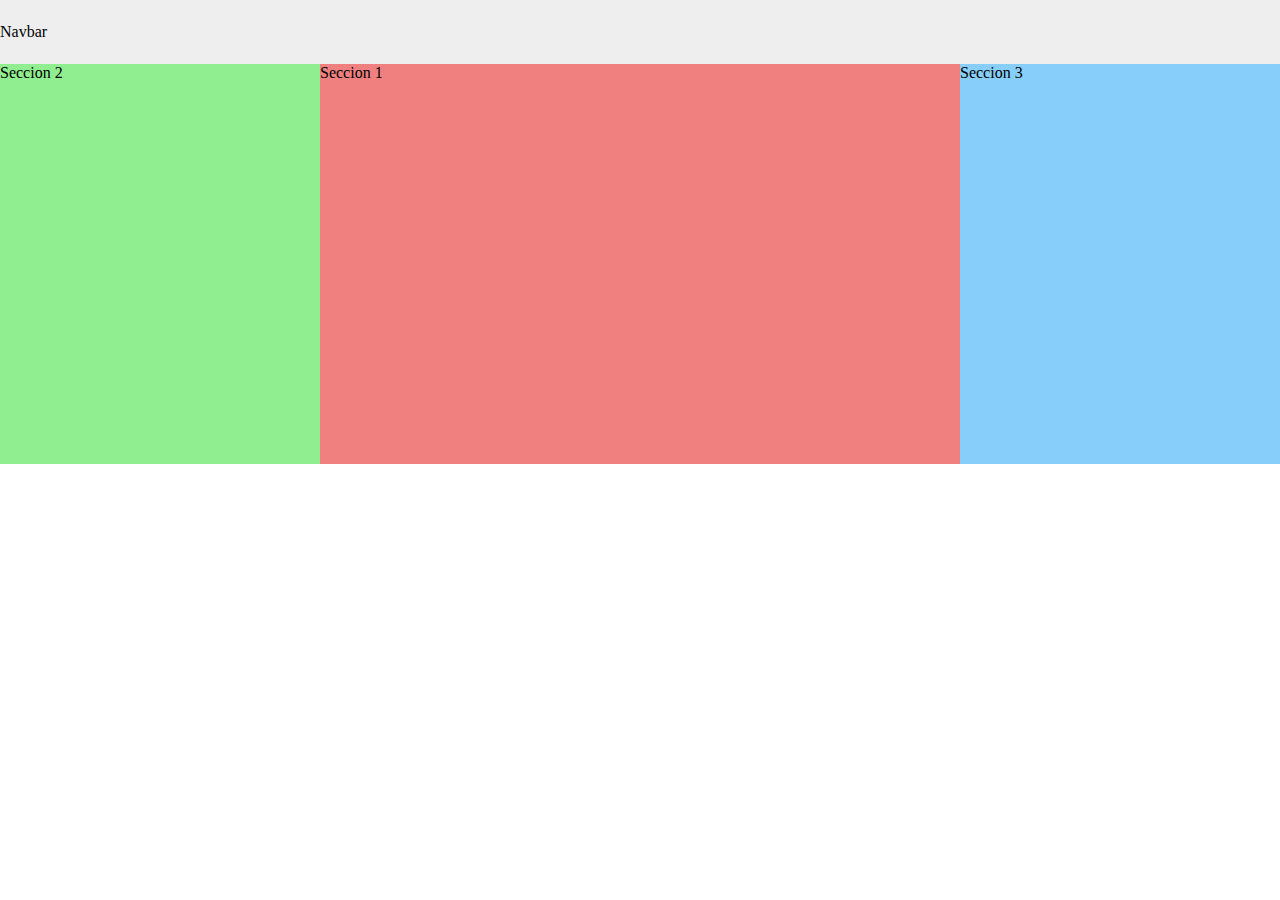
<file: column_drop/index.html>
<!DOCTYPE html>
<html lang="en">
<head>
  <meta charset="UTF-8">
  <meta name="viewport" content="width=device-width, initial-scale=1.0">
  <link rel="stylesheet" href="style.css">
  <title>Column Drop</title>
</head>
<body>
  <nav>Navbar</nav>
  <div class="container">
    <section class="c1">Seccion 1</section>
    <section class="c2">Seccion 2</section>
    <section class="c3">Seccion 3</section>
  </div>
</body>
</html>
</file>
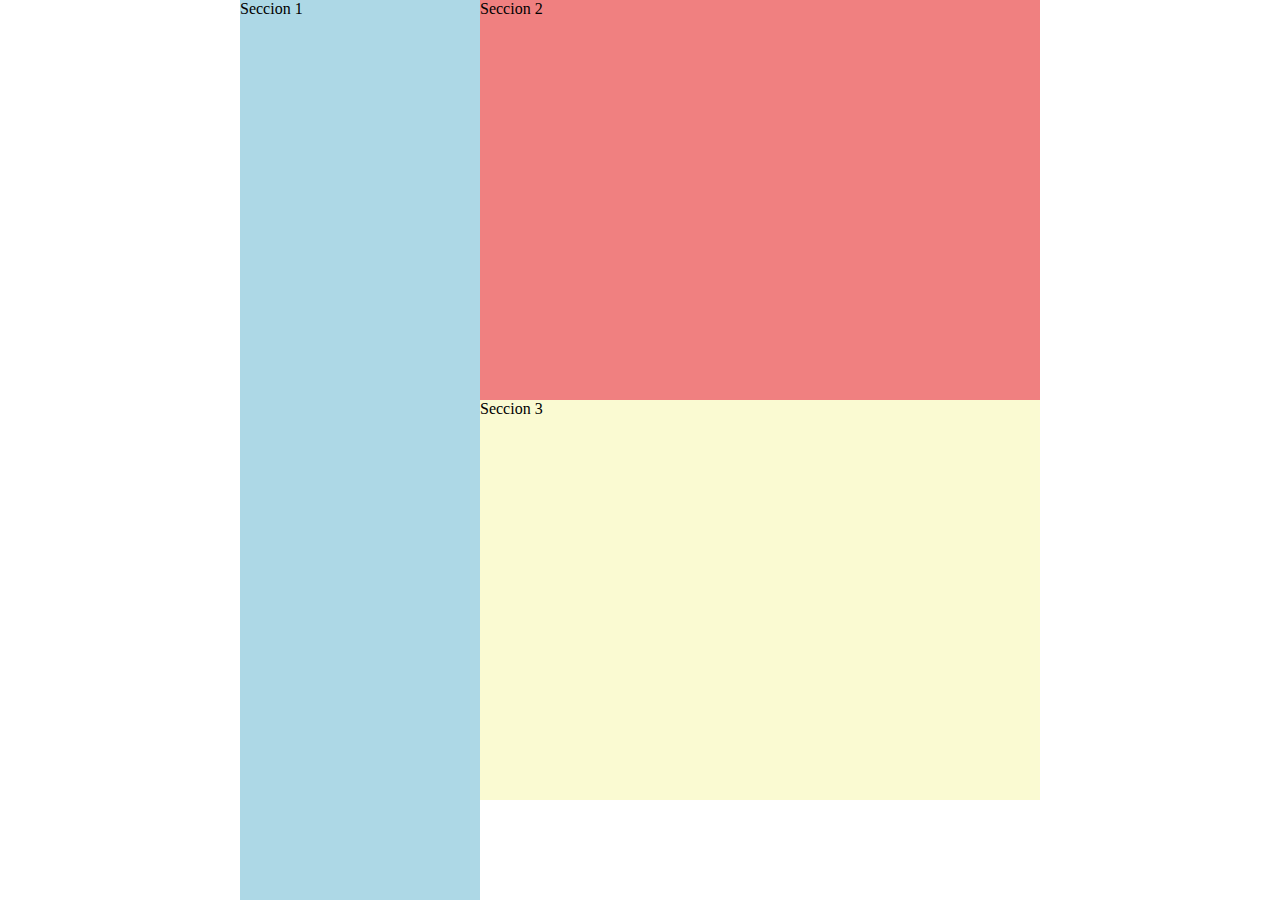
<file: layout_shifter/index.html>
<!DOCTYPE html>
<html lang="en">
<head>
  <meta charset="UTF-8">
  <meta name="viewport" content="width=device-width, initial-scale=1.0">
  <link rel="stylesheet" href="style.css">
  <title>Layout shifter</title>
</head>
<body>
   <div class="container">
     <section class="c1">Seccion 1</section>
     <div class="container-inner">
       <section class="c2">Seccion 2</section>
       <section class="c3">Seccion 3</section>
     </div>
   </div>
</body>
</html>
</file>
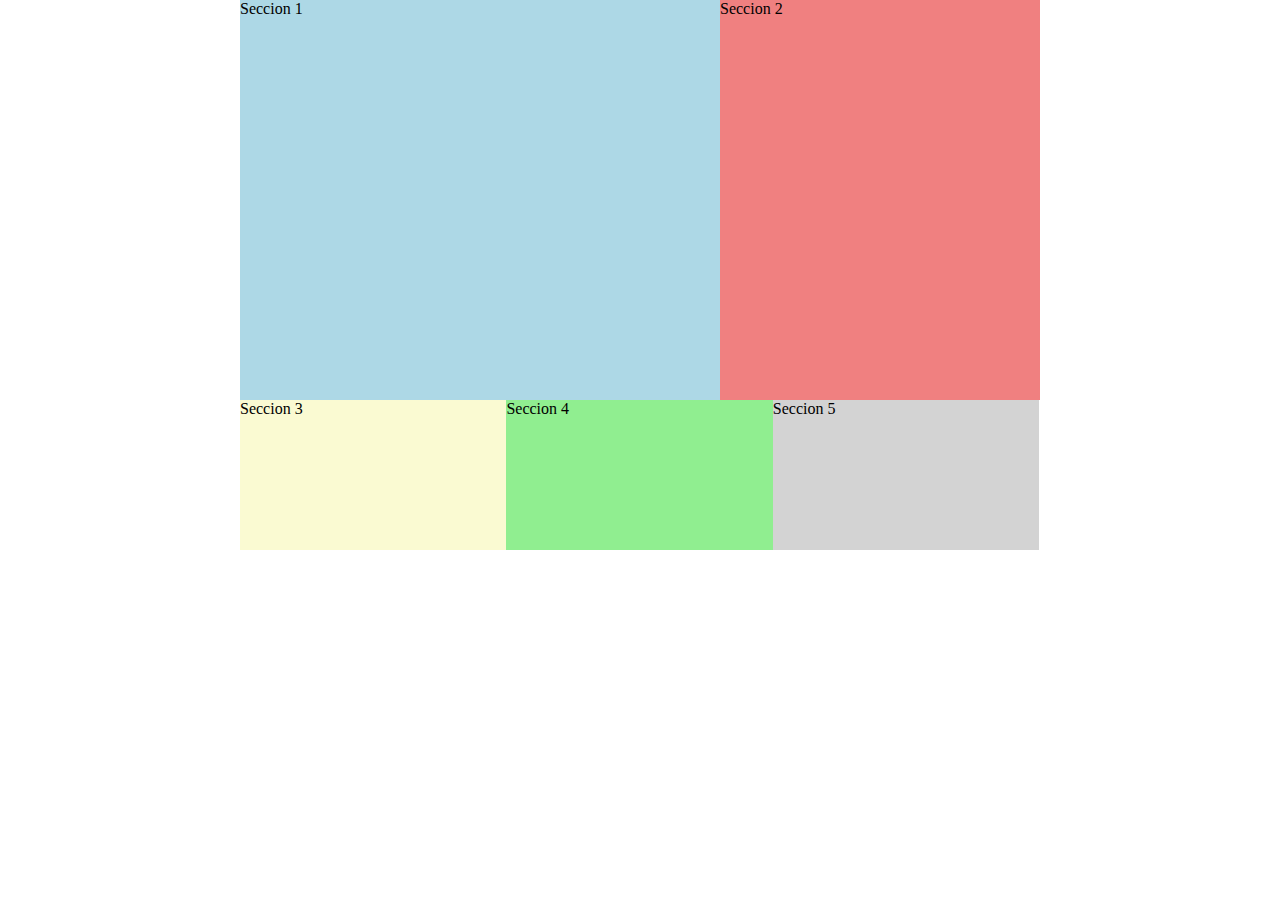
<file: mostly_fluid/index.html>
<!DOCTYPE html>
<html lang="en">
<head>
  <meta charset="UTF-8">
  <meta name="viewport" content="width=device-width, initial-scale=1.0">
  <link rel="stylesheet" href="style.css">
  <title>Document</title>
</head>
<body>
  <div class="container">
    <section class="c1">Seccion 1</section>
    <section class="c2">Seccion 2</section>
    <section class="c3">Seccion 3</section>
    <section class="c4">Seccion 4</section>
    <section class="c5">Seccion 5</section>
  </div>
</body>
</html>
</file>
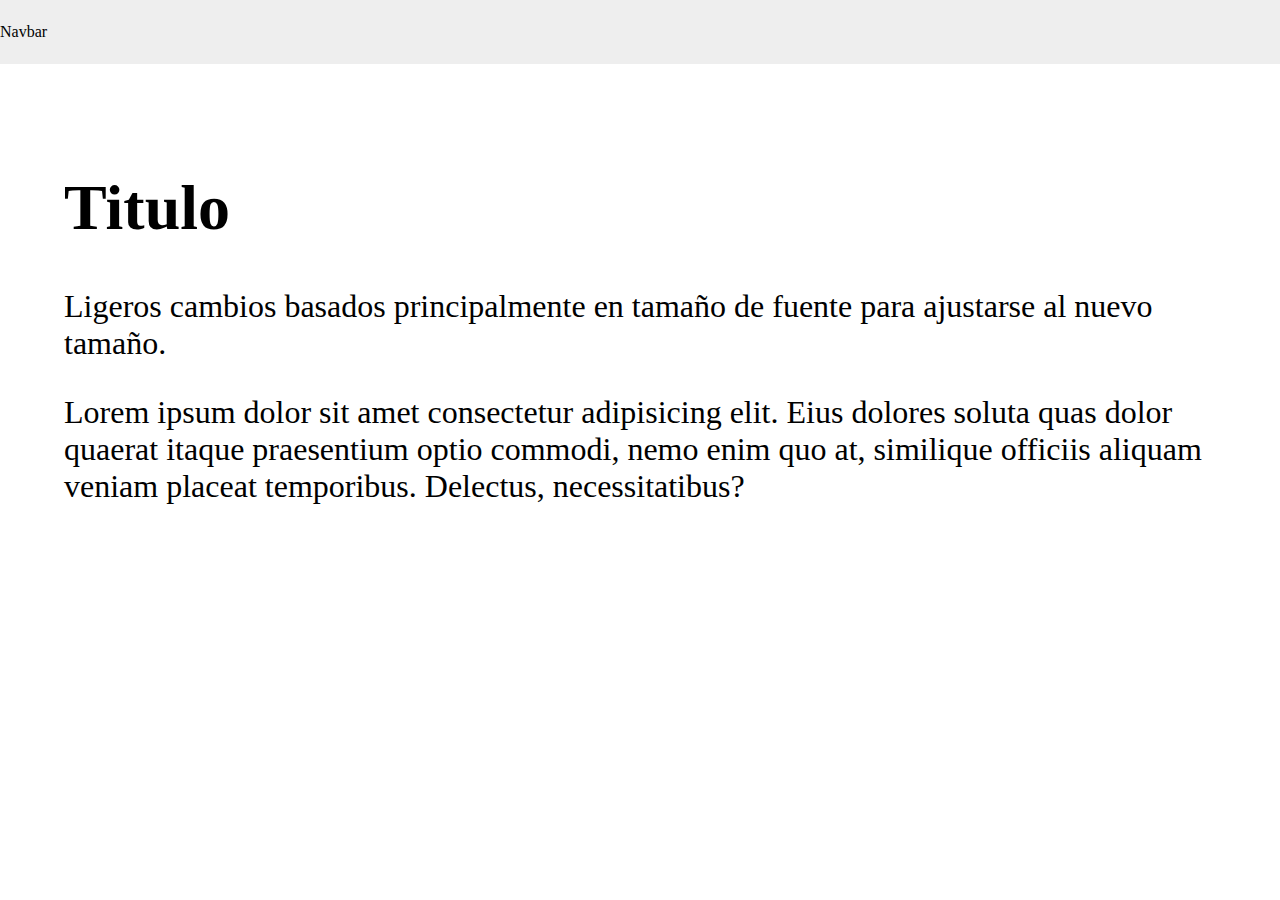
<file: tiny_tweaks/index.html>
<!DOCTYPE html>
<html lang="en">
<head>
  <meta charset="UTF-8">
  <meta name="viewport" content="width=device-width, initial-scale=1.0">
  <title>Tiny Tweaks</title>
  <link rel="stylesheet" href="style.css">
</head>
<body>
  <nav>Navbar</nav>
  <section class="c1">
    <h1>Titulo</h1>
    <P>Ligeros cambios basados principalmente en tamaño de fuente para ajustarse al nuevo tamaño.</P>
    <p>Lorem ipsum dolor sit amet consectetur adipisicing elit. Eius dolores soluta quas dolor quaerat itaque praesentium optio commodi, nemo enim quo at, similique officiis aliquam veniam placeat temporibus. Delectus, necessitatibus?</p>
  </section>
</body>
</html>
</file>
<file: column_drop/style.css>
body{
  margin: 0;
  font-size: 16px;
}

nav{
  background: #EEEEEE;
  height: 64px;
  line-height: 64px;
}

.container{
  display: flex;
  display: -webkit-flex;
  flex-wrap: wrap;
  flex-direction: row; /* valor por default */
  flex-flow: row wrap; /*Manera abreviada */
}

.c1, .c2, .c3{
  width: 100%;
}

.c1{
  background: lightcoral;
  height: 400px;
}

.c2{
  background: lightgreen;
  height: 400px;
}

.c3{
  background: lightskyblue;
  height: 400px;
}

@media screen and (min-width: 500px){
  .c1{
    width: 70%;
    order: 2;
  }

  .c2{
    width: 30%;
    order: 1;
  }

  .c3{
    order: 3;
  }
}

@media screen and (min-width: 800px){
  .c2, .c3{
    width: 25%;
  }

  .c1{
    width: 50%;
  }
}
</file>
<file: layout_shifter/style.css>
body{
  margin: 0;
}

.container{
  display: flex;
  flex-wrap: wrap;
}

.c1{
  background: lightblue;
  height: 100px;
}

.c2{
  background: lightcoral;
  height: 400px;
}

.c3{
  background: lightgoldenrodyellow;
  height: 400px;
}

.c1, .container-inner{
  width: 100%;
}

@media screen and (min-width: 500px){
  .c1{
    height: 175px;
  }
}

@media screen and (min-width: 800px){
  .container{
    width: 800px;
    margin: 0 auto;
  }

  .c1{
    width: 30%;
    height: 100vh;
  }

  .container-inner{
    width: 70%;
  }
}
</file>
<file: mostly_fluid/style.css>
body{
  margin: 0;
}

section{
  width: 100%;
}

.container{
  display: flex;
  flex-wrap: wrap;
}

.c1{
  background: lightblue;
  height: 400px;
}

.c2{
  background: lightcoral;
  height: 150px;
}

.c3{
  background: lightgoldenrodyellow;
  height: 150px;
}

.c4{
  background: lightgreen;
  height: 150px;
}

.c5{
  background: lightgray;
  height: 150px;
}

@media screen and (min-width: 500px){
  .c2, .c3, .c4, .c5{
    width: 50%;
  }
}

@media screen and (min-width: 800px){
  .container{
    width: 800px;
    margin: 0 auto;
  }
  
  .c1{
    width: 60%;
  }

  .c2{
    width: 40%;
    height: 400px;
  }

  .c3, .c4, .c5{
    width: 33.3%;
  }
}
</file>
<file: tiny_tweaks/style.css>
body{
  margin: 0;
  font-size: 16px;
}

nav{
  background: #EEEEEE;
  height: 64px;
  line-height: 64px;
}

.c1{
  padding: 1em;
  font-size: 1em;
}

@media screen and (min-width:500px){
  .c1{
    padding: 1.5em;
    font-size: 1.5em;
  }
}

@media screen and (min-width:800px){
  .c1{
    padding: 2em;
    font-size: 2em;
  }
}

@media print{
  .c1{
    color: red;
    font-size: 2em;
  }
}
</file>
